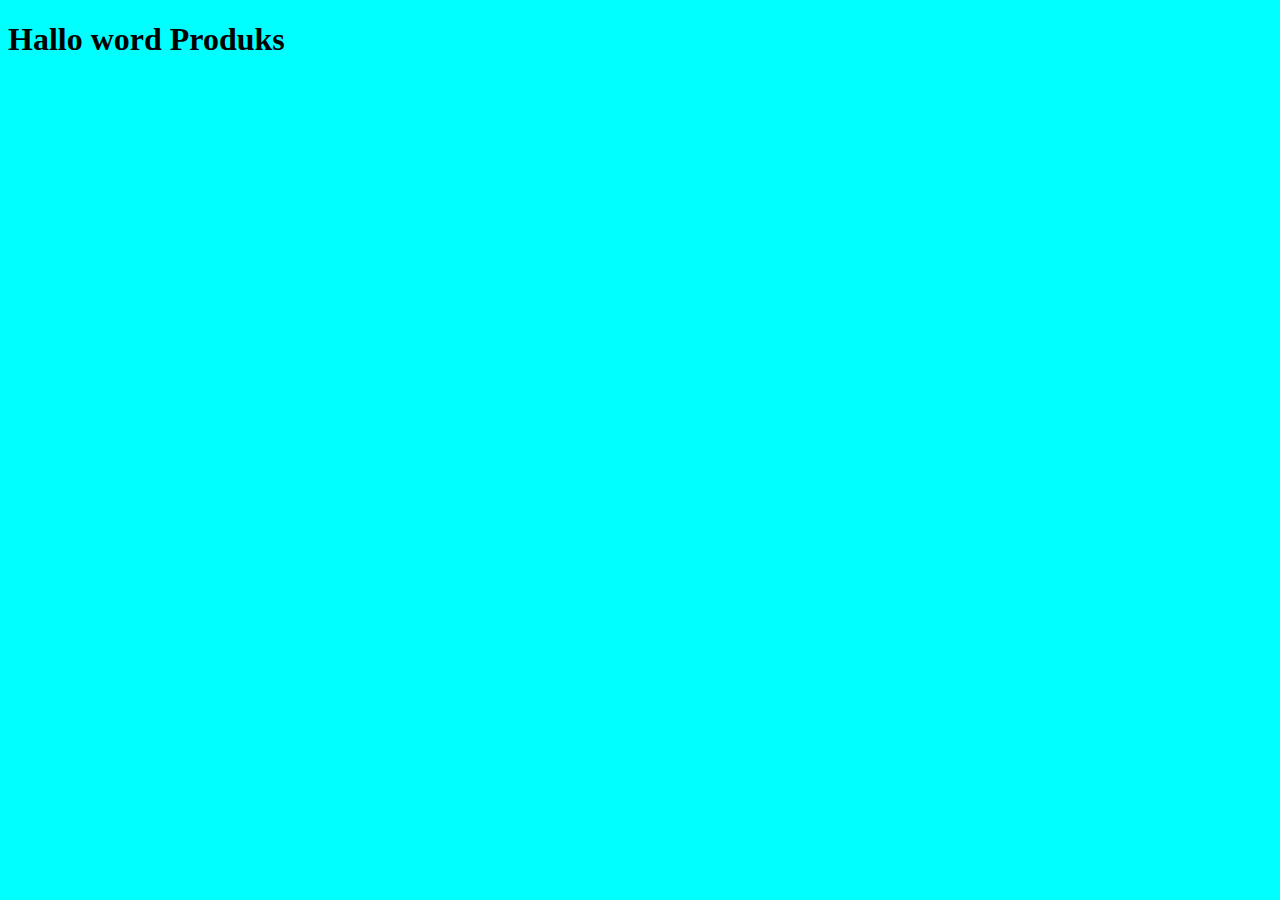
<file: kelas/templates/produkk.html>
<!DOCTYPE html>
<html lang="en">
<head>
    <meta charset="UTF-8">
    <meta http-equiv="X-UA-Compatible" content="IE=edge">
    <meta name="viewport" content="width=H, initial-scale=1.0">
    <title>Halaman | {{title}}</title>
</head>
<body bgcolor="cyan">
    <h1>Hallo word Produks</h1>
</body>
</html>
</file>
